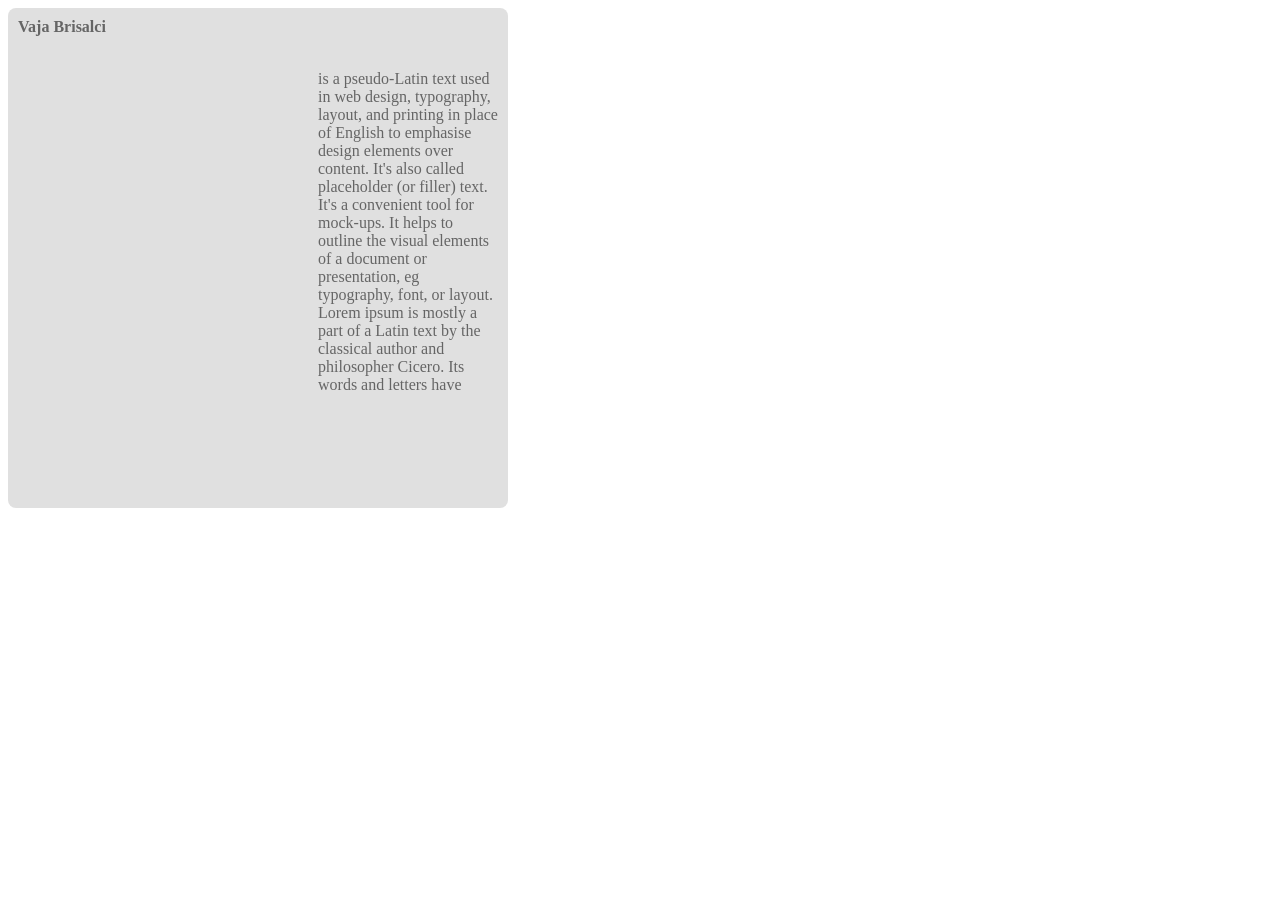
<file: design.html>
<!DOCTYPE html>
<html>
	<head>
		<title>VR Trener</title>
		<link rel="stylesheet" type="text/css" href="design.css">
	</head>
	<body>
		<div class="window">
			<div class="box_text">
				<h4>Vaja Brisalci</h4><br>
				<div class="video">
					<video width="300" height="400" autoplay loop>
						<source src="gif/zunaj/brisalci.mp4" type="video/mp4">
					</video>
				</div>
				<div class="opis">
					<p>is a pseudo-Latin text used in web design, typography, layout, and printing in place of English to emphasise design elements over content. It's also called placeholder (or filler) text. It's a convenient tool for mock-ups. It helps to outline the visual elements of a document or presentation, eg typography, font, or layout. Lorem ipsum is mostly a part of a Latin text by the classical author and philosopher Cicero. Its words and letters have </p>
				</div>
			</div>
		</div>
	</body>
</html>
</file>
<file: design.css>
.window{
	width:500px;
	height:500px;
	background-color:#CCC;
	opacity:0.6;
	border-radius:8px;
}
.box_text{
	padding:10px;
}
.opis{
	font-family:New Times Roman;
}
.video{
	float:left;
}
h4{
	margin-top:0px;
	margin-bottom:0px;
}
</file>
